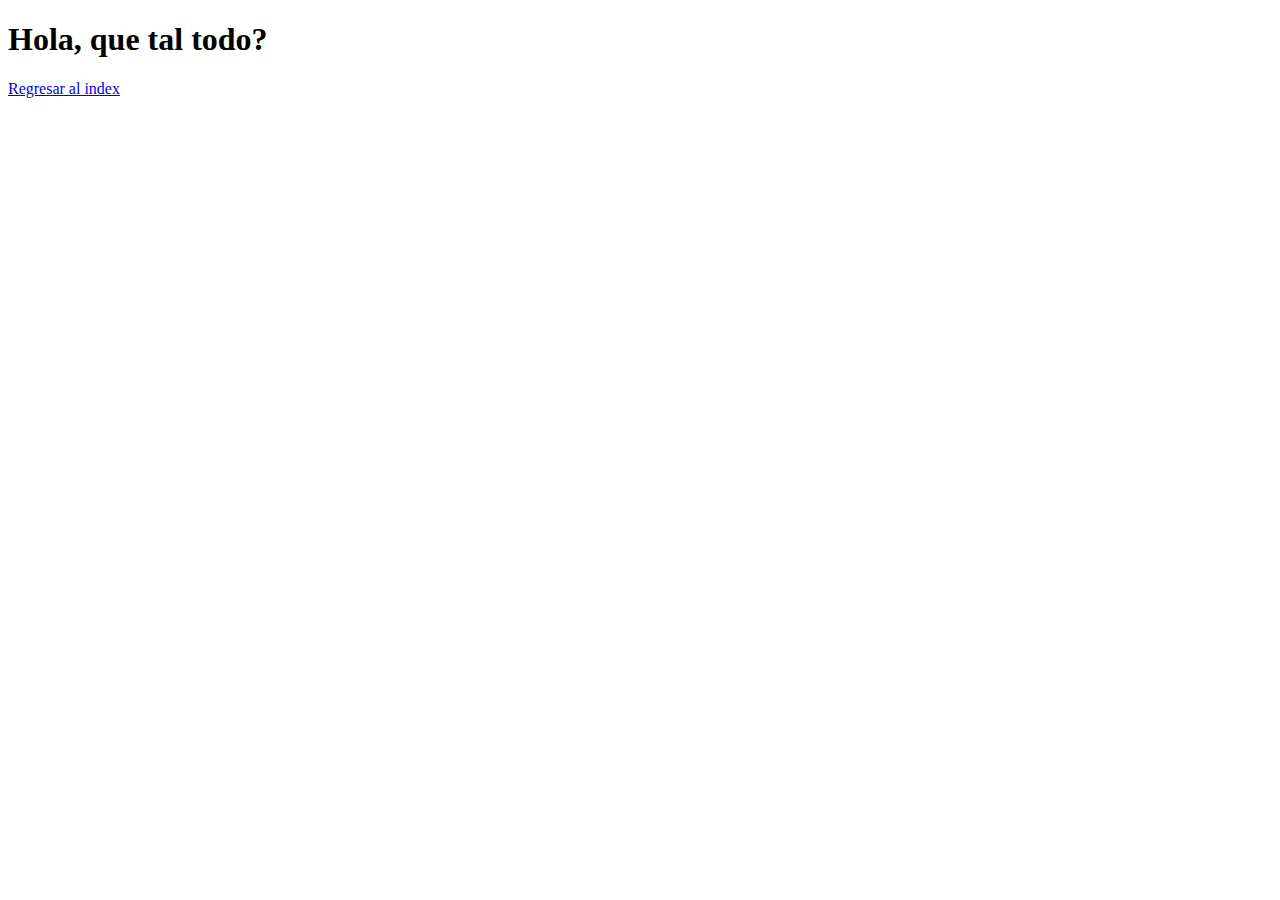
<file: hola.html>
<!DOCTYPE html>
<html lang="en">
<head>
    <meta charset="UTF-8">
    <meta http-equiv="X-UA-Compatible" content="IE=edge">
    <meta name="viewport" content="width=device-width, initial-scale=1.0">
    <title>Hola</title>
</head>
<body>
    <h1>Hola, que tal todo?</h1>
    <a href='./index.html'>Regresar al index</a>
</body>
</html>
</file>
